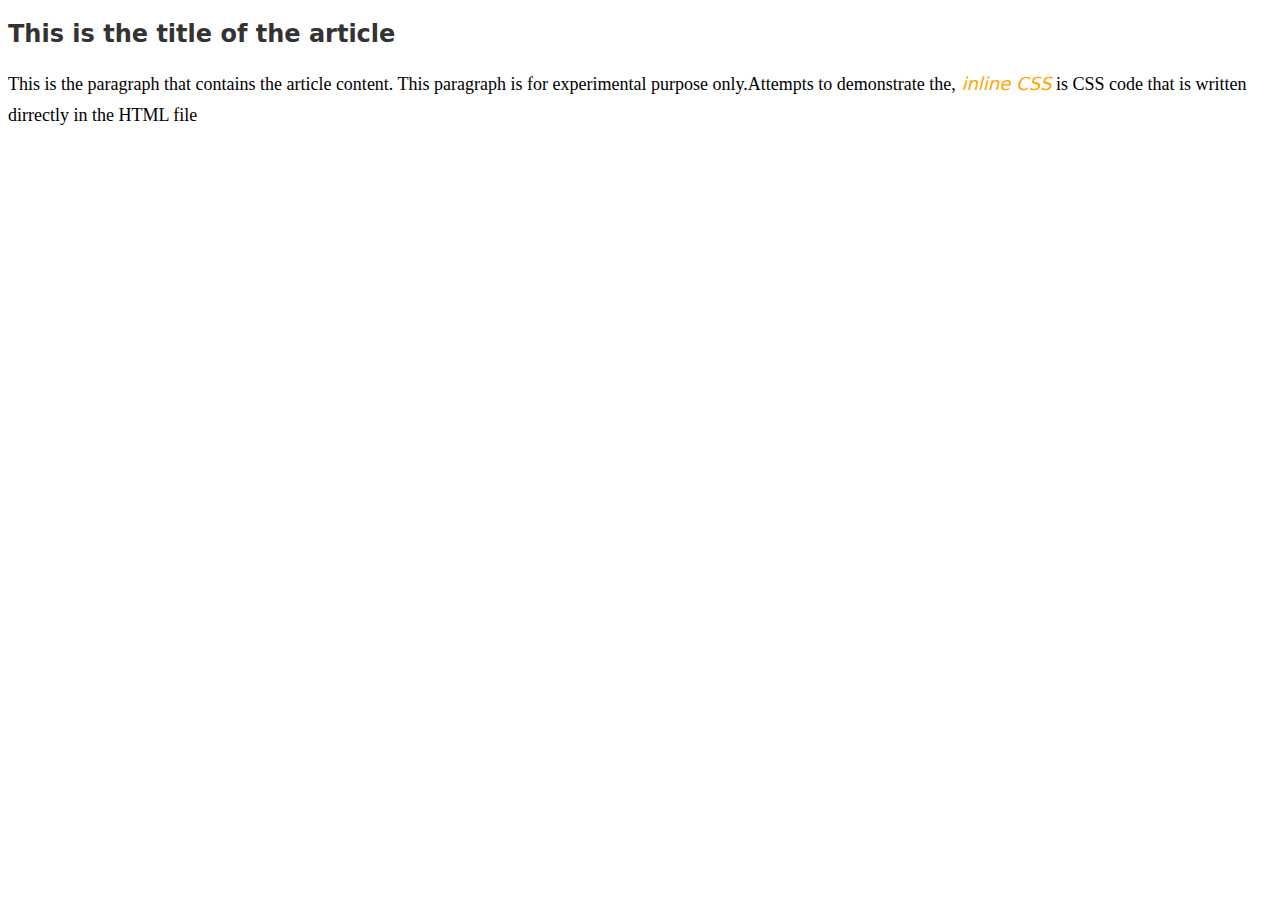
<file: Embedded.html>
<!DOCTYPE html>
<html>
    <head>
        <title> Internal CSS Example </title>
        <!-Internal css writing in the tag head->
        <style type="text/css">
            p{
                font-family: serif;
                line-height: 1.75em;
                font-size: 18px;
            }
            i{
                font-family: sans;
                color: orange
            }
        </style>
    </head>
</html>
<body>
    <!- internal css writing in body tag ->
    <style type="text/css">
        h2{
            font-family: sans;
            color: #333;
        }
        </style>
        <h2>This is the title of the article </h2>
        <p> This is the paragraph that contains the article content. This paragraph is for experimental purpose only.Attempts to demonstrate the,<i> inline CSS</i> is CSS code that is written dirrectly in the HTML file</p>

</body>
<html>
</file>
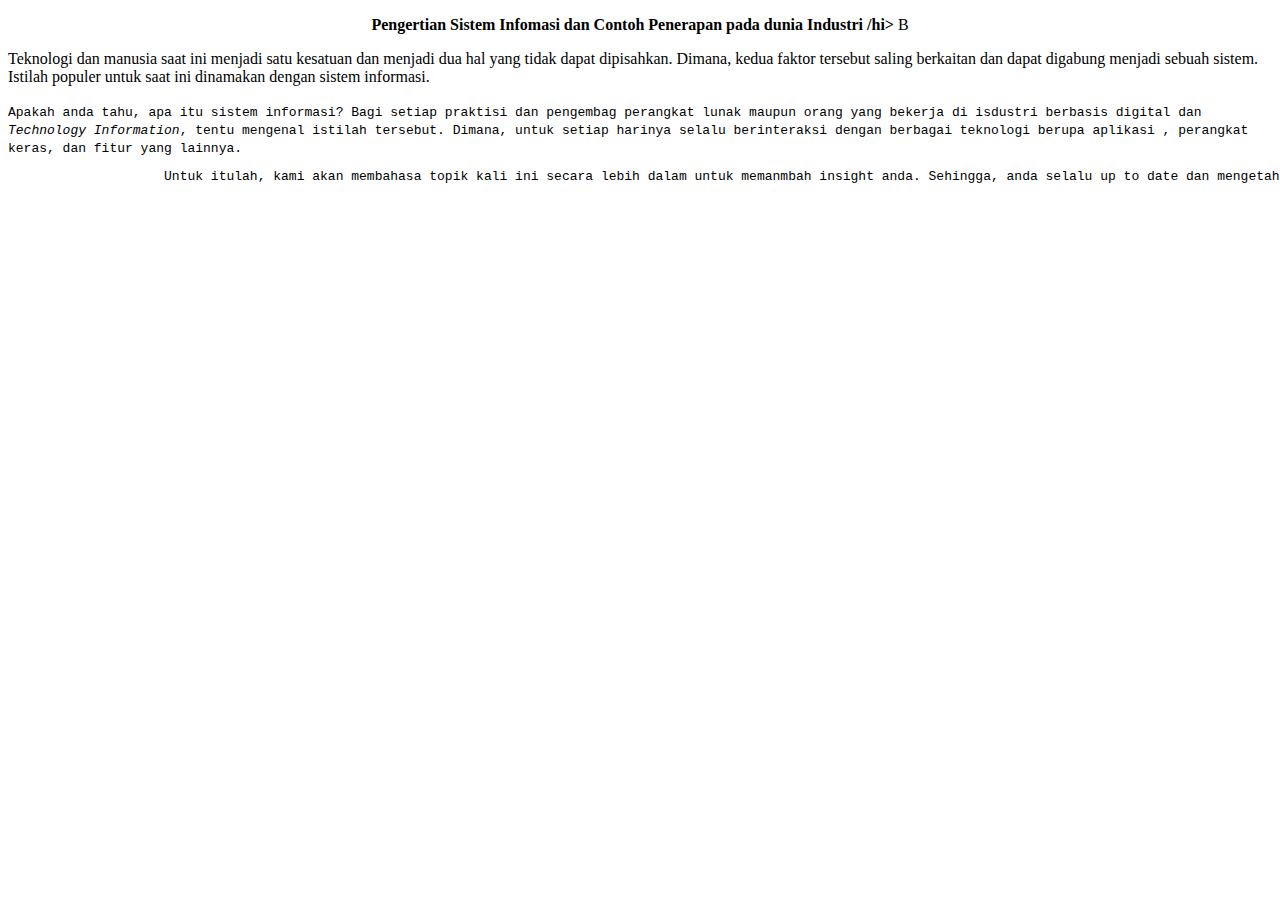
<file: Formated Font.html>
<!DOCTYPE html>
<html>
    <head>
        <title> Monospace Font</title>
    </head>

    <body>
        <b><hi><p align ="center"> Pengertian Sistem Infomasi dan Contoh Penerapan pada dunia Industri </align>/hi></b>
            B<p style= "courier">
                Teknologi dan manusia saat ini menjadi satu kesatuan dan menjadi dua hal yang tidak dapat dipisahkan. Dimana, kedua faktor tersebut saling berkaitan dan dapat digabung menjadi sebuah sistem. Istilah populer untuk saat ini dinamakan dengan sistem informasi.
                <br>
            </p>

            <kbd>
                Apakah anda tahu, apa itu sistem informasi? Bagi setiap praktisi dan pengembag perangkat lunak maupun orang yang bekerja di isdustri berbasis digital dan <i>Technology Information</i>, tentu mengenal istilah tersebut. Dimana, untuk setiap harinya selalu berinteraksi dengan berbagai teknologi berupa aplikasi , perangkat keras, dan fitur yang lainnya.

                <pre>
                    Untuk itulah, kami akan membahasa topik kali ini secara lebih dalam untuk memanmbah insight anda. Sehingga, anda selalu up to date dan mengetahui setiap perkembangan teknologi di era digitalisasi dengan pemanfaatan jaringan internet secara global.
                </pre>
            </kbd>
    </body>
</html>
</file>
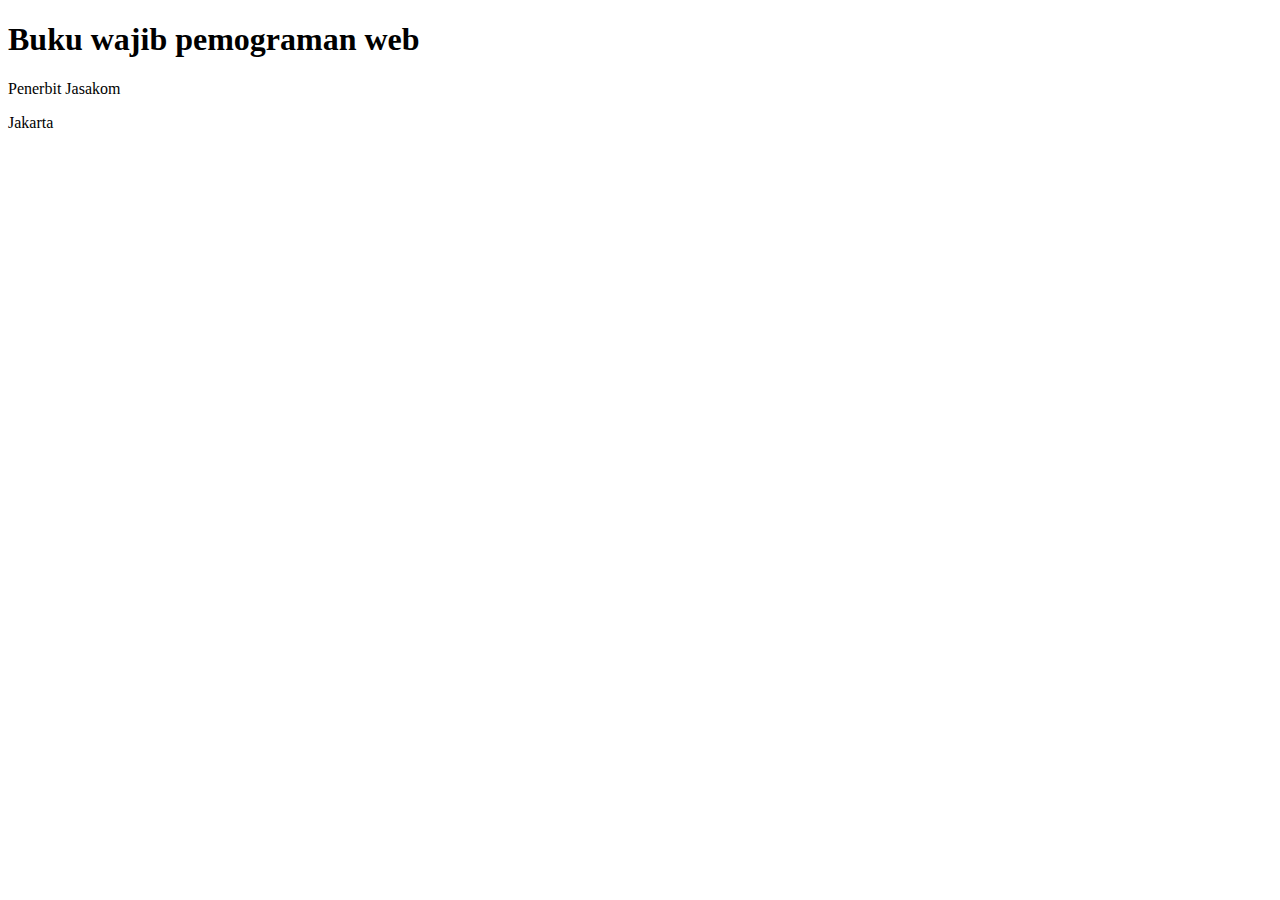
<file: Inline.html>
<!DOCTYPE html>

<html>
    <head>
        <title> Inline Style Sheet </title>
    </head>
    <body>
        <h1> Buku wajib pemograman web</h1>
        <p style="borde:1px solid"> Penerbit Jasakom</p>
        <p> Jakarta</p>
    </body>
</html>
</file>
